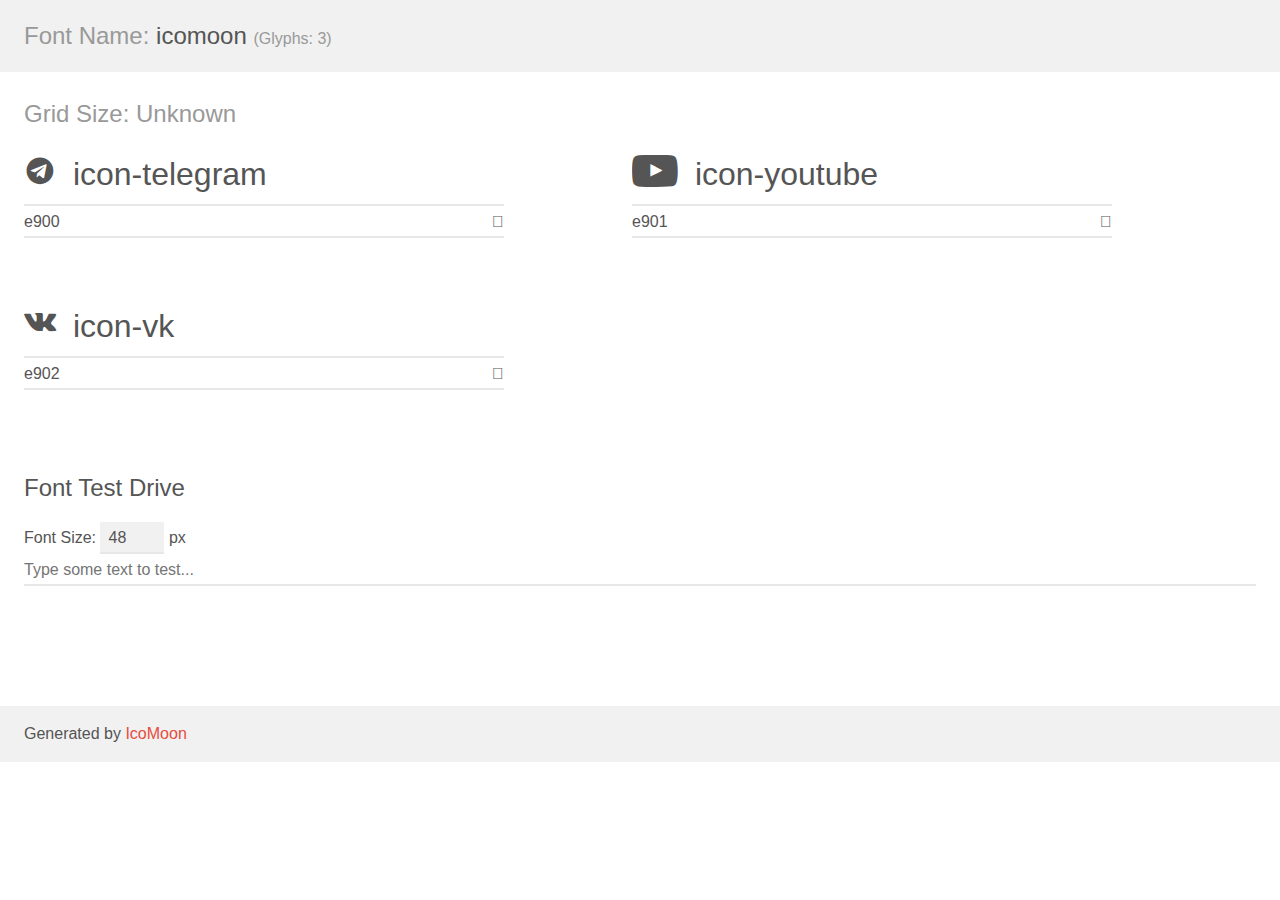
<file: img/icomoon/demo.html>
<!doctype html>
<html>
<head>
    <meta charset="utf-8">
    <title>IcoMoon Demo</title>
    <meta name="description" content="An Icon Font Generated By IcoMoon.io">
    <meta name="viewport" content="width=device-width, initial-scale=1">
    <link rel="stylesheet" href="demo-files/demo.css">
    <link rel="stylesheet" href="style.css"></head>
<body>
    <div class="bgc1 clearfix">
        <h1 class="mhmm mvm"><span class="fgc1">Font Name:</span> icomoon <small class="fgc1">(Glyphs:&nbsp;3)</small></h1>
    </div>
    <div class="clearfix mhl ptl">
        <h1 class="mvm mtn fgc1">Grid Size: Unknown</h1>
        <div class="glyph fs1">
            <div class="clearfix bshadow0 pbs">
                <span class="icon-telegram"></span>
                <span class="mls"> icon-telegram</span>
            </div>
            <fieldset class="fs0 size1of1 clearfix hidden-false">
                <input type="text" readonly value="e900" class="unit size1of2" />
                <input type="text" maxlength="1" readonly value="&#xe900;" class="unitRight size1of2 talign-right" />
            </fieldset>
            <div class="fs0 bshadow0 clearfix hidden-true">
                <span class="unit pvs fgc1">liga: </span>
                <input type="text" readonly value="" class="liga unitRight" />
            </div>
        </div>
        <div class="glyph fs1">
            <div class="clearfix bshadow0 pbs">
                <span class="icon-youtube"></span>
                <span class="mls"> icon-youtube</span>
            </div>
            <fieldset class="fs0 size1of1 clearfix hidden-false">
                <input type="text" readonly value="e901" class="unit size1of2" />
                <input type="text" maxlength="1" readonly value="&#xe901;" class="unitRight size1of2 talign-right" />
            </fieldset>
            <div class="fs0 bshadow0 clearfix hidden-true">
                <span class="unit pvs fgc1">liga: </span>
                <input type="text" readonly value="" class="liga unitRight" />
            </div>
        </div>
        <div class="glyph fs1">
            <div class="clearfix bshadow0 pbs">
                <span class="icon-vk"></span>
                <span class="mls"> icon-vk</span>
            </div>
            <fieldset class="fs0 size1of1 clearfix hidden-false">
                <input type="text" readonly value="e902" class="unit size1of2" />
                <input type="text" maxlength="1" readonly value="&#xe902;" class="unitRight size1of2 talign-right" />
            </fieldset>
            <div class="fs0 bshadow0 clearfix hidden-true">
                <span class="unit pvs fgc1">liga: </span>
                <input type="text" readonly value="" class="liga unitRight" />
            </div>
        </div>
    </div>

    <!--[if gt IE 8]><!-->
    <div class="mhl clearfix mbl">
        <h1>Font Test Drive</h1>
        <label>
            Font Size: <input id="fontSize" type="number" class="textbox0 mbm"
            min="8" value="48" />
            px
        </label>
        <input id="testText" type="text" class="phl size1of1 mvl"
        placeholder="Type some text to test..." value=""/>
        <div id="testDrive" class="icon-" style="font-family: icomoon">&nbsp;
        </div>
    </div>
    <!--<![endif]-->
    <div class="bgc1 clearfix">
        <p class="mhl">Generated by <a href="https://icomoon.io/app">IcoMoon</a></p>
    </div>

    <script src="demo-files/demo.js"></script>
</body>
</html>
</file>
<file: img/icomoon/demo-files/demo.css>
body {
  padding: 0;
  margin: 0;
  font-family: sans-serif;
  font-size: 1em;
  line-height: 1.5;
  color: #555;
  background: #fff;
}
h1 {
  font-size: 1.5em;
  font-weight: normal;
}
small {
  font-size: .66666667em;
}
a {
  color: #e74c3c;
  text-decoration: none;
}
a:hover, a:focus {
  box-shadow: 0 1px #e74c3c;
}
.bshadow0, input {
  box-shadow: inset 0 -2px #e7e7e7;
}
input:hover {
  box-shadow: inset 0 -2px #ccc;
}
input, fieldset {
  font-family: sans-serif;
  font-size: 1em;
  margin: 0;
  padding: 0;
  border: 0;
}
input {
  color: inherit;
  line-height: 1.5;
  height: 1.5em;
  padding: .25em 0;
}
input:focus {
  outline: none;
  box-shadow: inset 0 -2px #449fdb;
}
.glyph {
  font-size: 16px;
  width: 15em;
  padding-bottom: 1em;
  margin-right: 4em;
  margin-bottom: 1em;
  float: left;
  overflow: hidden;
}
.liga {
  width: 80%;
  width: calc(100% - 2.5em);
}
.talign-right {
  text-align: right;
}
.talign-center {
  text-align: center;
}
.bgc1 {
  background: #f1f1f1;
}
.fgc1 {
  color: #999;
}
.fgc0 {
  color: #000;
}
p {
  margin-top: 1em;
  margin-bottom: 1em;
}
.mvm {
  margin-top: .75em;
  margin-bottom: .75em;
}
.mtn {
  margin-top: 0;
}
.mtl, .mal {
  margin-top: 1.5em;
}
.mbl, .mal {
  margin-bottom: 1.5em;
}
.mal, .mhl {
  margin-left: 1.5em;
  margin-right: 1.5em;
}
.mhmm {
  margin-left: 1em;
  margin-right: 1em;
}
.mls {
  margin-left: .25em;
}
.ptl {
  padding-top: 1.5em;
}
.pbs, .pvs {
  padding-bottom: .25em;
}
.pvs, .pts {
  padding-top: .25em;
}
.unit {
  float: left;
}
.unitRight {
  float: right;
}
.size1of2 {
  width: 50%;
}
.size1of1 {
  width: 100%;
}
.clearfix:before, .clearfix:after {
  content: " ";
  display: table;
}
.clearfix:after {
  clear: both;
}
.hidden-true {
  display: none;
}
.textbox0 {
  width: 3em;
  background: #f1f1f1;
  padding: .25em .5em;
  line-height: 1.5;
  height: 1.5em;
}
#testDrive {
  display: block;
  padding-top: 24px;
  line-height: 1.5;
}
.fs0 {
  font-size: 16px;
}
.fs1 {
  font-size: 32px;
}
</file>
<file: img/icomoon/style.css>
@font-face {
  font-family: 'icomoon';
  src:  url('fonts/icomoon.eot?heabcl');
  src:  url('fonts/icomoon.eot?heabcl#iefix') format('embedded-opentype'),
    url('fonts/icomoon.ttf?heabcl') format('truetype'),
    url('fonts/icomoon.woff?heabcl') format('woff'),
    url('fonts/icomoon.svg?heabcl#icomoon') format('svg');
  font-weight: normal;
  font-style: normal;
  font-display: block;
}

[class^="icon-"], [class*=" icon-"] {
  /* use !important to prevent issues with browser extensions that change fonts */
  font-family: 'icomoon' !important;
  speak: never;
  font-style: normal;
  font-weight: normal;
  font-variant: normal;
  text-transform: none;
  line-height: 1;

  /* Better Font Rendering =========== */
  -webkit-font-smoothing: antialiased;
  -moz-osx-font-smoothing: grayscale;
}

.icon-telegram:before {
  content: "\e900";
}
.icon-youtube:before {
  content: "\e901";
}
.icon-vk:before {
  content: "\e902";
}
</file>
